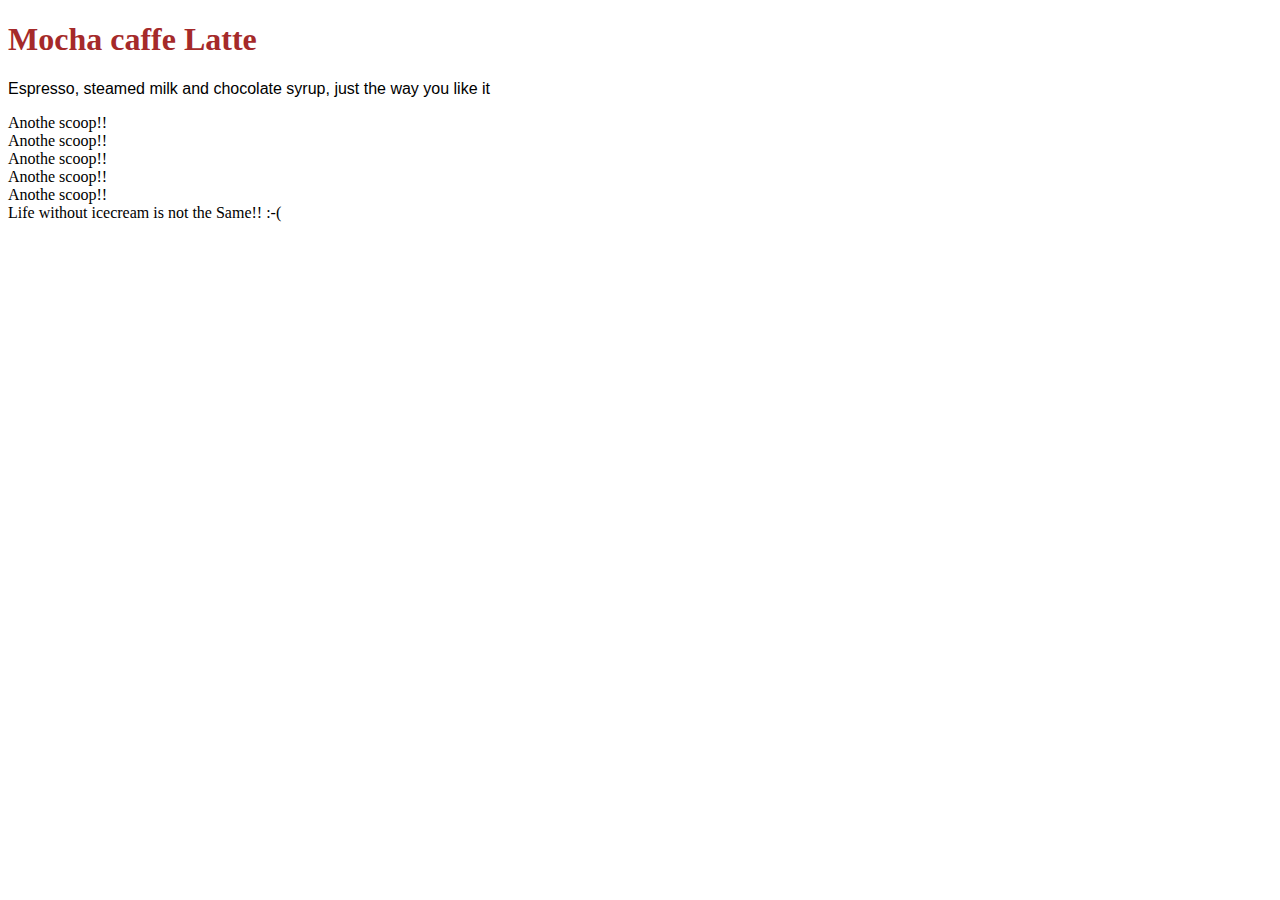
<file: myWork/index.html>
<!DOCTYPE html>
<html>
<head>
	<title>Just a generic page</title>
	<link rel="stylesheet" type="text/css" href="style.css">
	<script type="text/javascript">
		//setting up a timer
		setTimeout(wakeUpUser, 5000);

		//declaring the function wakeUpUser()
		function wakeUpUser () {
			// displays an alert box containing a message
			alert("Are you going stay here forevre!! Keep moving forward :-)");
		}
	</script>
</head>
<body>
	<h1 class="drink">Mocha caffe Latte</h1>
	<p>Espresso, steamed milk and chocolate syrup, just the way you like it</p>
	<script type="text/javascript">
		var scoop = 5;

		while(scoop>0){
			document.write("Anothe scoop!!<br>");
			scoop--;
		}

		document.write("Life without icecream is not the Same!! :-(");

		var msg = "howdy " + " " + " partner";
		console.log(msg);
	</script>
</body>
</html>
</file>
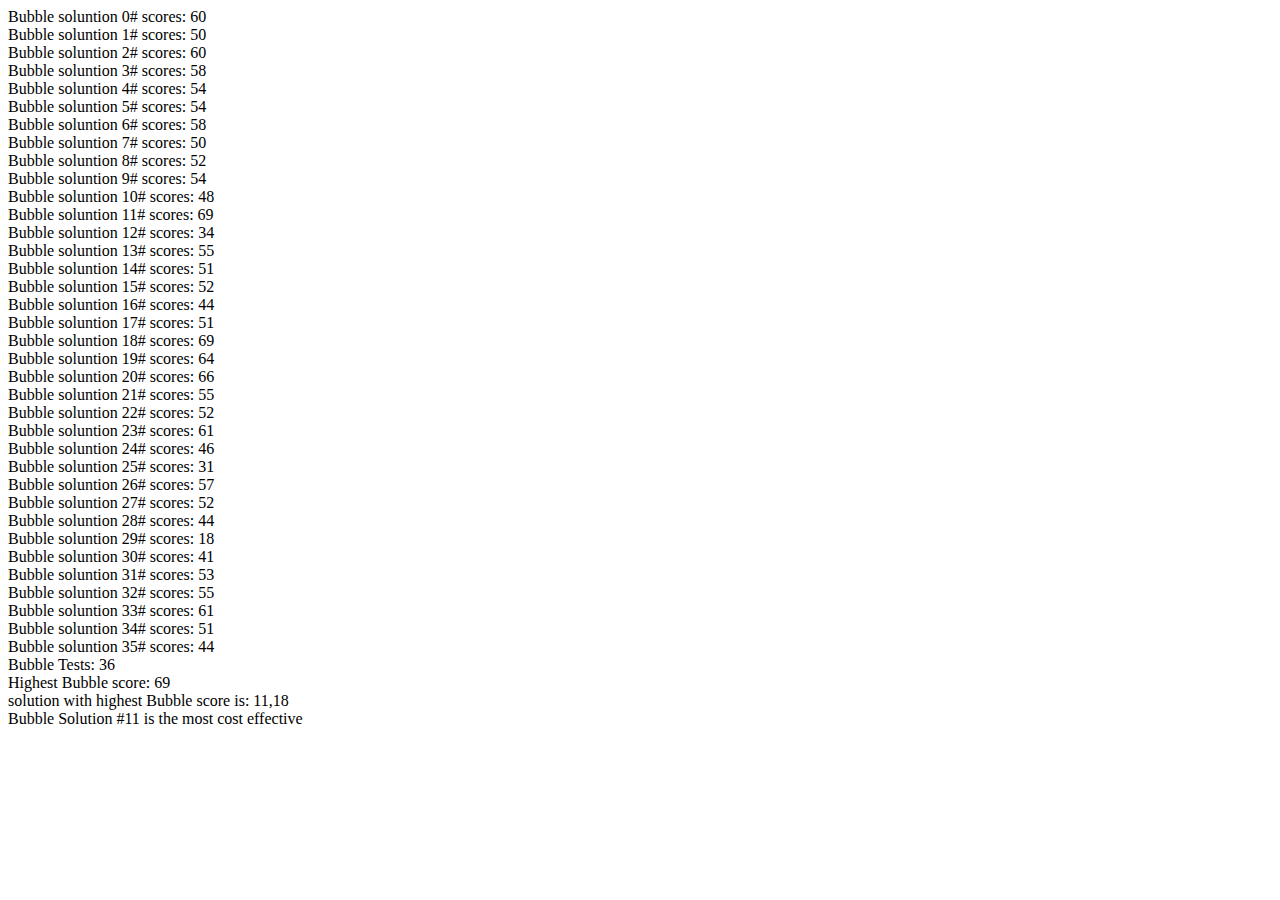
<file: bubbletest.html>
<!DOCTYPE html>
<html>
<head>
	<title>Bubble Test</title>
	<script type="text/javascript">
		var scores = [60, 50, 60, 58, 54, 54,
						58, 50, 52, 54, 48, 69,
						34, 55, 51, 52, 44, 51,
						69, 64, 66, 55, 52, 61,
						46, 31, 57, 52, 44, 18,
						41, 53, 55, 61, 51, 44];

		var costs = [.25, .27, .25, .25, .25, .25,
						.33, .31, .25, .29, .27, .22,
						.31, .25, .25, .33, .21, .25,
						.25, .25, .28, .25, .24, .22,
						.20, .25, .30, .25, .24, .25,
						.25, .25, .27, .25, .26, .29];				
						
		function getAndPrintHighestScore (scoresX) {
			//var scores.length = scores.length;
			var highScoreX = 0;
			
			for (var i = 0; i < scoresX.length; i++) {
				document.write("Bubble soluntion " + i + "# " + "scores: " + scoresX[i] + "<br>");	
				if (scoresX[i] > highScoreX) {
					highScoreX = scoresX[i];
				}
			}

			return highScoreX;
		}

		var highScore = getAndPrintHighestScore(scores);
		document.write("Bubble Tests: " + scores.length + "<br>");
		document.write("Highest Bubble score: " + highScore + "<br>");

		function getBestResults (score1, highScore1) {
			var scoreIndex = [];
			for (var i = 0; i < score1.length; i++) {
				if (score1[i] == highScore1) {
					scoreIndex.push(i);
				}
			}
			return scoreIndex;
		}

		var scoreIndex1 = getBestResults(scores, highScore);
		document.write("solution with highest Bubble score is: " + scoreIndex1 + "<br>");

		function getMostCostEffectiveSolution (scoresZ, costsZ, highScoreZ) {
			var cost = 100;
			var index = 0;

			for (var i = 0; i < scoresZ.length; i++) {
				if(scoresZ[i] == highScoreZ){
					if (cost > costsZ[i]) {
						index = i;
						cost = costsZ[i];
					}
				}
			}

			return index;
		}

		var mostCostEffective = getMostCostEffectiveSolution(scores, costs, highScore);

		document.write("Bubble Solution #" + mostCostEffective + " is the most cost effective");
	</script>
</head>
<body>	

</body>
</html>
</file>
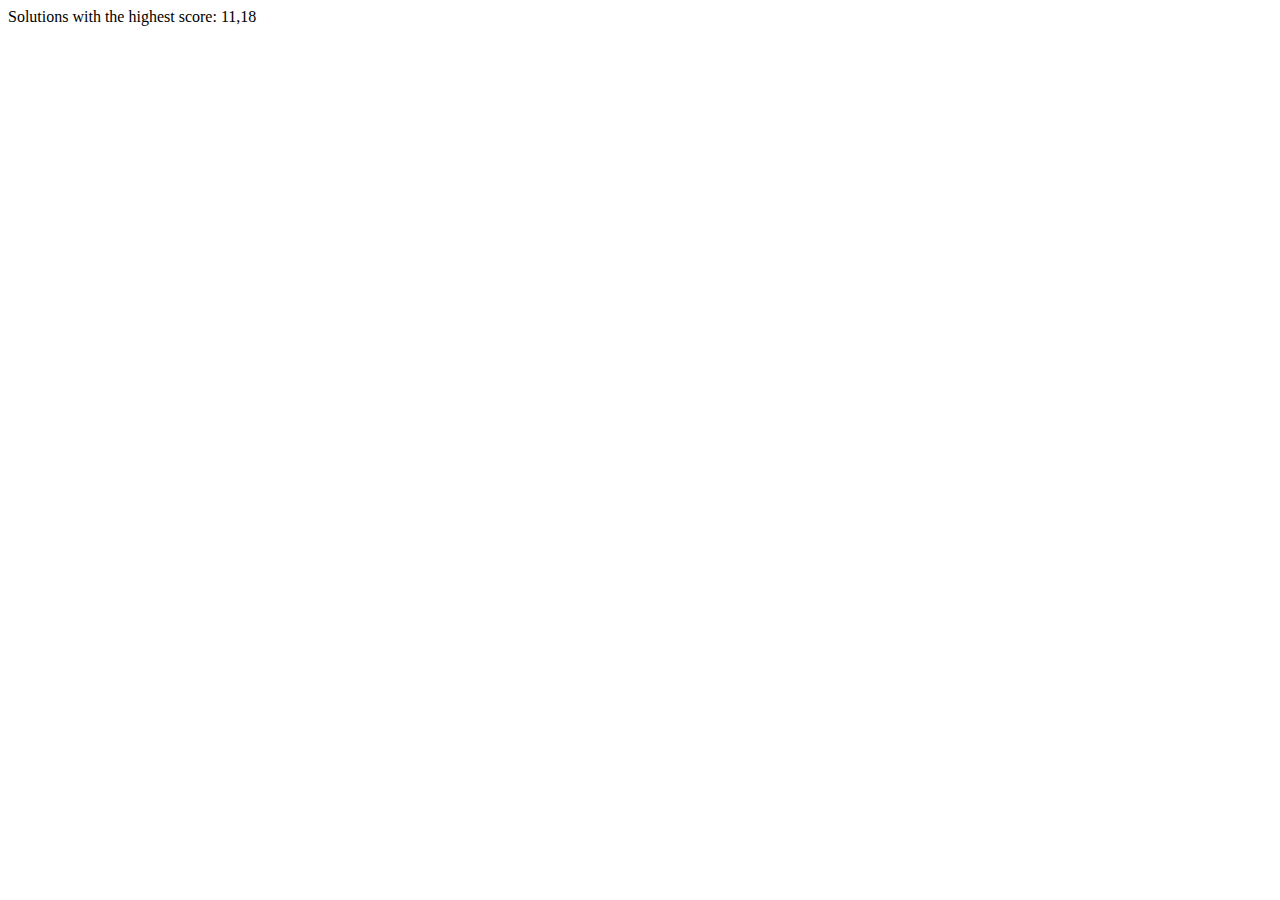
<file: chapter4/bubbles.html>
<!doctype html>
<html lang="en">
<head>
<meta charset="utf-8">
<title>Bubble Factory Test Lab</title>
<script>
var scores = [60, 50, 60, 58, 54, 54,
              58, 50, 52, 54, 48, 69,
              34, 55, 51, 52, 44, 51,
              69, 64, 66, 55, 52, 61,
              46, 31, 57, 52, 44, 18,
              41, 53, 55, 61, 51, 44];

//
// with a while loop
//
var i = 0;
var highScore = 0;
while (i < scores.length) {
	console.log("Bubble solution #" + i + " score: " + scores[i]);
	if (scores[i] > highScore) {
		highScore = scores[i];
	}
	i = i + 1;
}
console.log("Bubbles tests: " + scores.length);
console.log("Highest bubble score: " + highScore);

//
// with a for loop
//
for (var i = 0; i < scores.length; i++) {
	console.log("Bubble solution #" + i + " score: " + scores[i]);
	if (scores[i] > highScore) {
		highScore = scores[i];
	}
}
console.log("Bubbles tests: " + scores.length);
console.log("Highest bubble score: " + highScore);

//
// find the best solution
//
var bestSolutions = [];
for (var i = 0; i < scores.length; i++) {
	if (scores[i] == highScore) {
		bestSolutions.push(i);
	}
}
document.write("Solutions with the highest score: " + bestSolutions);
</script>
</head>
<body>
</body>
</html>
</file>
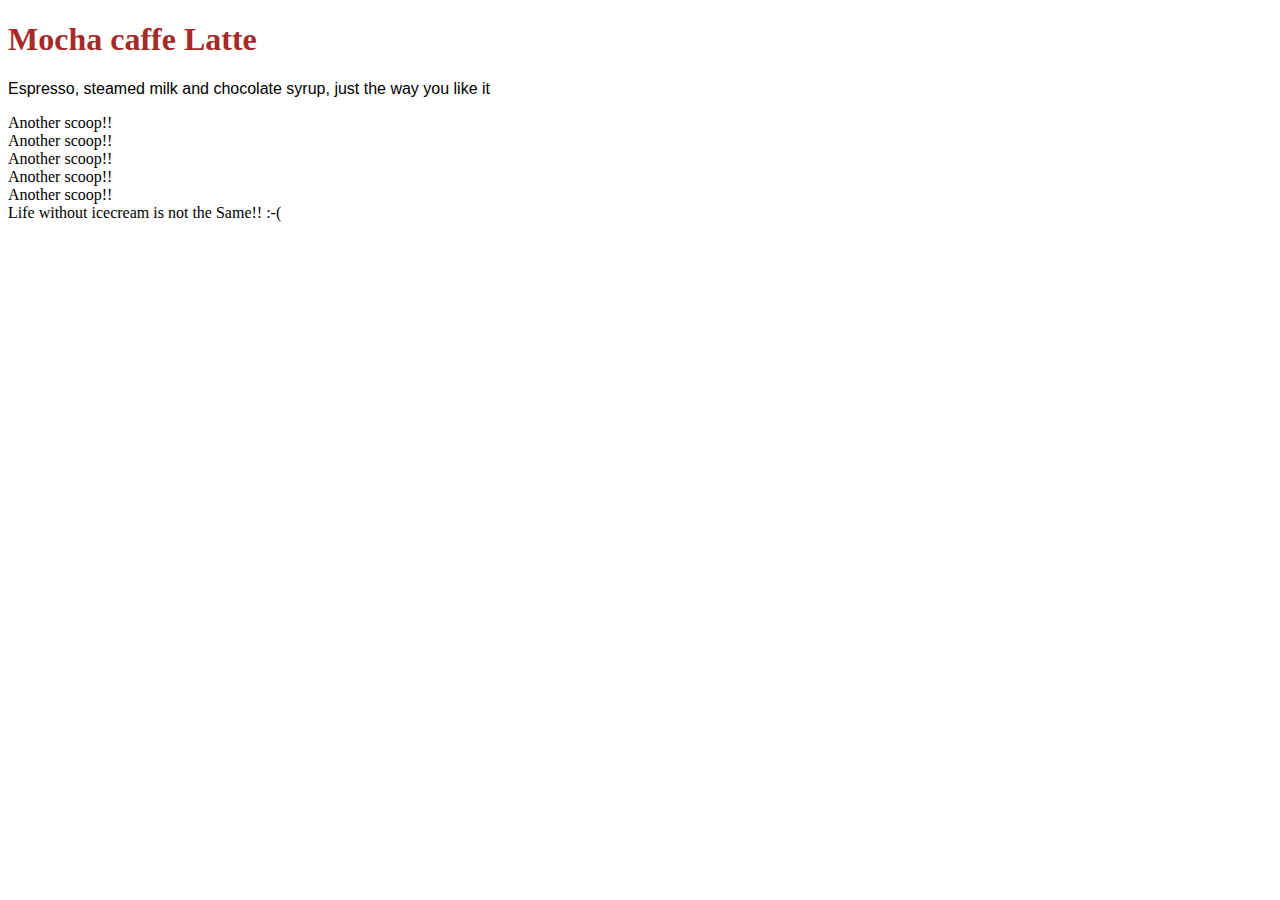
<file: myWork/icecream.html>
<!DOCTYPE html>
<html>
<head>
	<title>Icecream Tales</title>
	<link rel="stylesheet" type="text/css" href="style.css">
</head>
<body>
	<h1 class="drink">Mocha caffe Latte</h1>
	<p>Espresso, steamed milk and chocolate syrup, just the way you like it</p>

	<script src="code.js"></script>
	<!--
	<script type="text/javascript">
		var scoop = 5;

		while(scoop>0){
			document.write("Anothe scoop!!<br>");
			scoop--;
		}

		document.write("Life without icecream is not the Same!! :-(");
	</script>
	-->
</body>
</html>
</file>
<file: myWork/style.css>
h1.drink{
	color: brown;
}

p{
	font-family: sans-serif;
}
</file>
